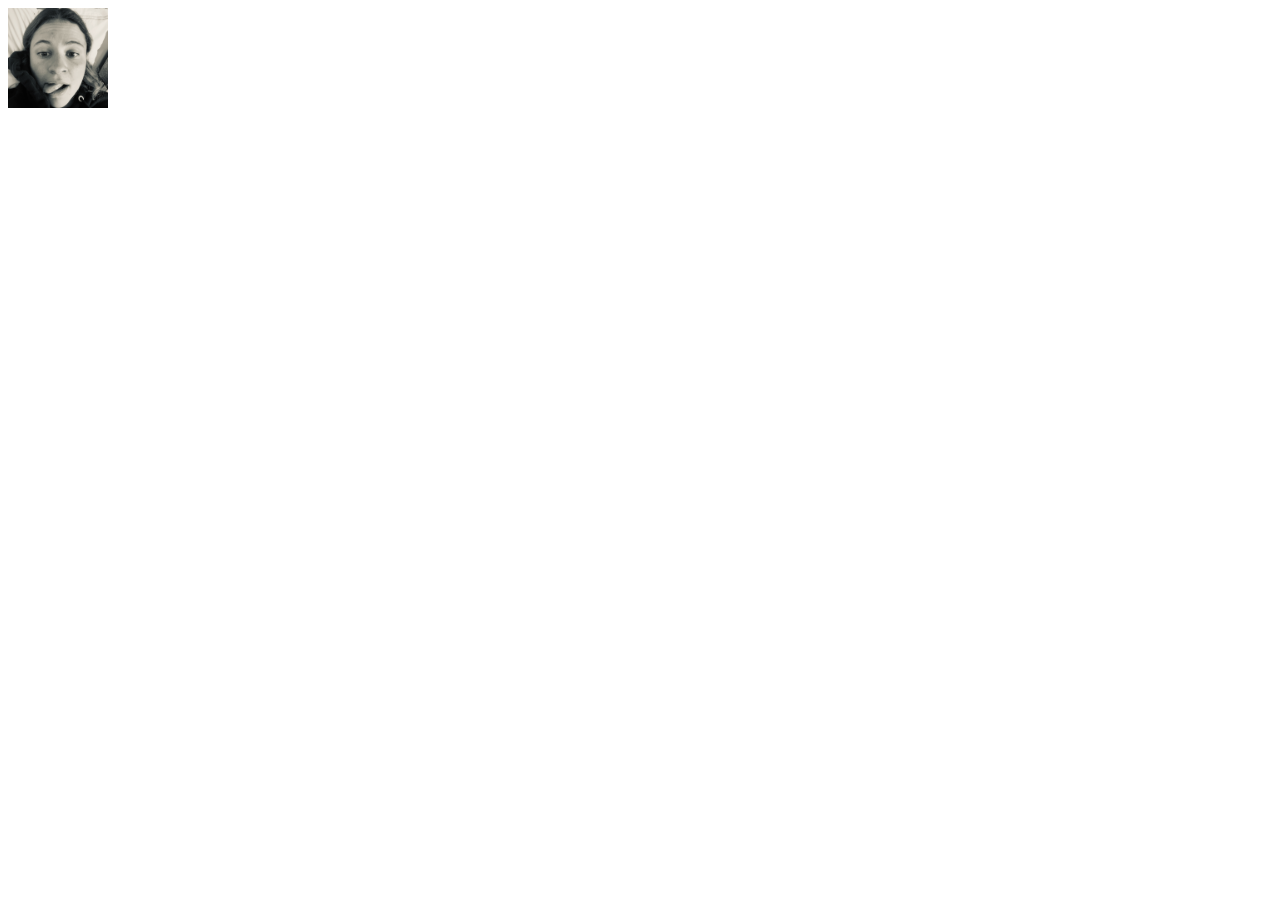
<file: index.html>
<!DOCTYPE html>
<html lang="en">
  <head>
    <meta charset="UTF-8" />
    <meta http-equiv="X-UA-Compatible" content="IE=edge" />
    <meta name="viewport" content="width=device-width, initial-scale=1.0" />
    <title>MMC</title>
    <link
      href="https://cdn.jsdelivr.net/npm/bootstrap@5.0.1/dist/css/bootstrap.min.css"
      rel="stylesheet"
      integrity="sha384-+0n0xVW2eSR5OomGNYDnhzAbDsOXxcvSN1TPprVMTNDbiYZCxYbOOl7+AMvyTG2x"
      crossorigin="anonymous" />

    <link rel="stylesheet"
      href="https://cdn.jsdelivr.net/npm/bootstrap-icons@1.3.0/font/bootstrap-icons.css"/>

    <link rel="stylesheet" href="external.css" />

    <script defer src="https://cdn.jsdelivr.net/npm/bootstrap@5.0.1/dist/js/bootstrap.bundle.min.js" integrity="sha384-gtEjrD/SeCtmISkJkNUaaKMoLD0//ElJ19smozuHV6z3Iehds+3Ulb9Bn9Plx0x4"
    crossorigin="anonymous"></script>

  </head>

  <body>
    <div class="container">
      <img src="logo1.jpg" alt="" class="logoImage">
    </div>
  </body>


</html>
</file>
<file: external.css>
.box {
    background-color: #787ba5;
    border: 2px solid #010212;
    min-height: 60px;
    font-size: 300px;
}

.logoImage{
    width: 100px;
    height: 100px;
    padding: 0px;
    background:url('logo1.jpg') no-repeat;
    background-size: contain;
    position: absolute;
}
</file>
